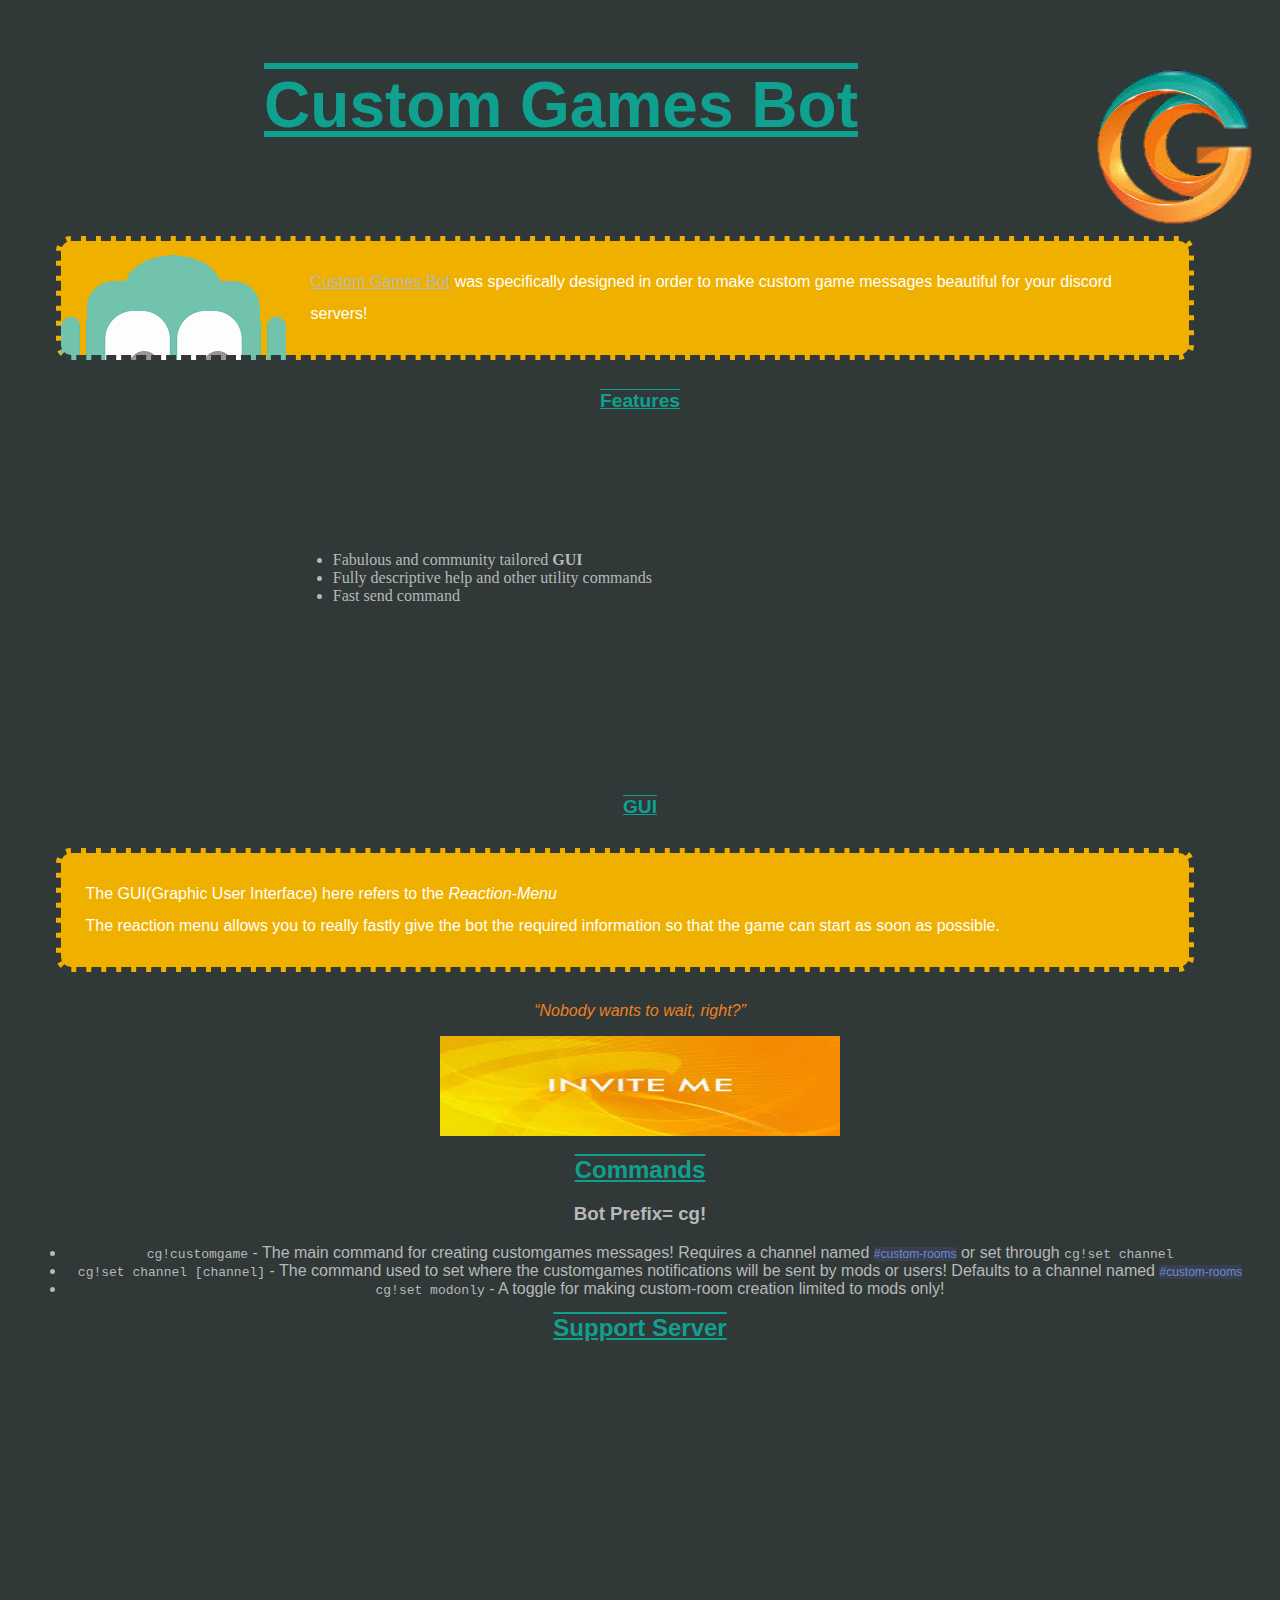
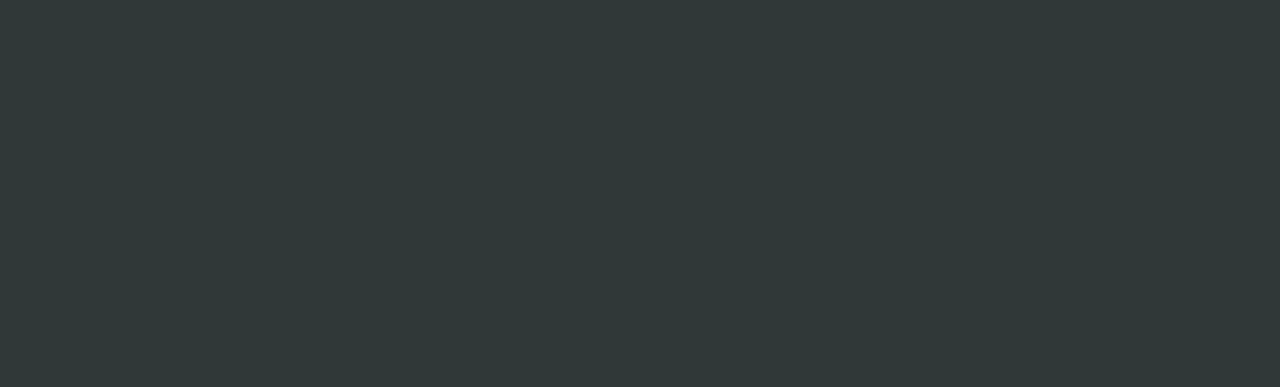
<file: index.html>
<!doctype html>
<html>
    <head>
        <meta charset="utf-8">
        <meta name="description" content="Custom Games Bot was specifically designed in order to make custom game messages beautiful for your discord servers!">
        <meta name="author" content="Custom Games Bot">
        <meta name="theme-color" content="#F08020">
        <link rel="icon" href="images/axvin.jpg" type="image/x-icon">

        <meta name="twitter:title" content="Custom Games Bot">
        <meta name="twitter:description" content="Custom Games Bot was specifically designed in order to make custom game messages beautiful for your discord servers!">
        <meta name="twitter:image" content="https://customgames.tk/images/logo.png">
        <meta name="twitter:card" content="summary_large_image" />
        <meta name="twitter:site" content="@_AXVin_" />
        <meta name="twitter:creator" content="@_AXVin_" />

        <meta property="og:title" content="Custom Games Bot" />
        <meta property="og:url" content="https://customgames.tk" />
        <meta property="og:description" content="Custom Games Bot was specifically designed in order to make custom game messages beautiful for your discord servers!">
        <meta property="og:image" content="https://customgames.tk/images/logo.png" />
        <meta property="og:locale" content="en_US" />
        <meta property="og:type" content="website" />
        <meta property="og:site_name" content="Custom Games" />
        <meta property="og:image:secure_url" content="https://customgames.tk/images/logo.png" />
    
   <!-- <meta name="viewport" content="width=device-width, initial-scale=1.0"> -->
        <link rel="pingback" href="https://customgames.tk">
        <link rel="shortcut icon" href="//customgames.tk/images/logo.png">
        <link rel="apple-touch-icon-precomposed" href="//customgames.tk/images/logo.png">
        <link rel="canonical" href="https://customgames.tk/" />
        
   <!-- <meta property="og:image:width" content="300" />
        <meta property="og:image:height" content="300" /> -->
        <title>Home-Custom Games Bot</title>
        <link href="index.css" rel="stylesheet" type="text/css">
    </head>
    <body>
        <header id="main-header">
            <img class="logo" src="images/logo.png" alt="our logo">
            <h1>
                Custom Games Bot
            </h1>
        </header>
        <p class="botintro" id="intro">
            <a href="about/index.html">Custom Games Bot</a> was specifically designed in order to make custom game messages beautiful for your discord servers! 
        </p>
        <h2>
            Features
        </h2>
        <ul class="features">
            <li>Fabulous and community tailored <strong>GUI</strong></li>
            <li>Fully descriptive help and other utility commands</li>
            <li>Fast send command</li>
        </ul>
        <br>
        <br>
        <h2>
            GUI
        </h2>
        <p class="botintro" id="gui">
            The GUI(Graphic User Interface) here refers to the <em>Reaction-Menu</em><br>
            The reaction menu allows you to really fastly give the bot the required information so that the game can start as soon as possible.
        </p>
            <blockquote>
                <q>Nobody wants to wait, right?</q>
            </blockquote>
        <div id="invite">
            <a href="https://discordapp.com/oauth2/authorize?client_id=529634185262923796&scope=bot&permissions=511041 "><img src="images/invite-me.jpeg" width="400px" height="100px"></a>
        <h1>
            Commands
        </h1>
        <h3>
            Bot Prefix= cg!
        </h3>
        <p class="commands">
            <ul>
                <li><code class="command">cg!customgame</code> - The main command for creating customgames messages! Requires a channel named <span class="channel">#custom-rooms</span> or set through <code>cg!set channel</code></li>
                <li><code class="command">cg!set channel [channel]</code> - The command used to set where the customgames notifications will be sent by mods or users! Defaults to a channel named <span class="channel">#custom-rooms</span></li>
                <li><code class="command">cg!set modonly</code> - A toggle for making custom-room creation limited to mods only!</li>
            </ul>
        </p>
        <h1>
            Support Server
        </h1>
        <iframe src="https://titanembeds.com/embed/488741445289771018?defaultchannel=529269212498362408&fixedsidenav=true&scrollbartheme=dark&theme=DiscordDark" height="600" width="800" frameborder="0"></iframe>
        </div>
    </body>
</html>
</file>
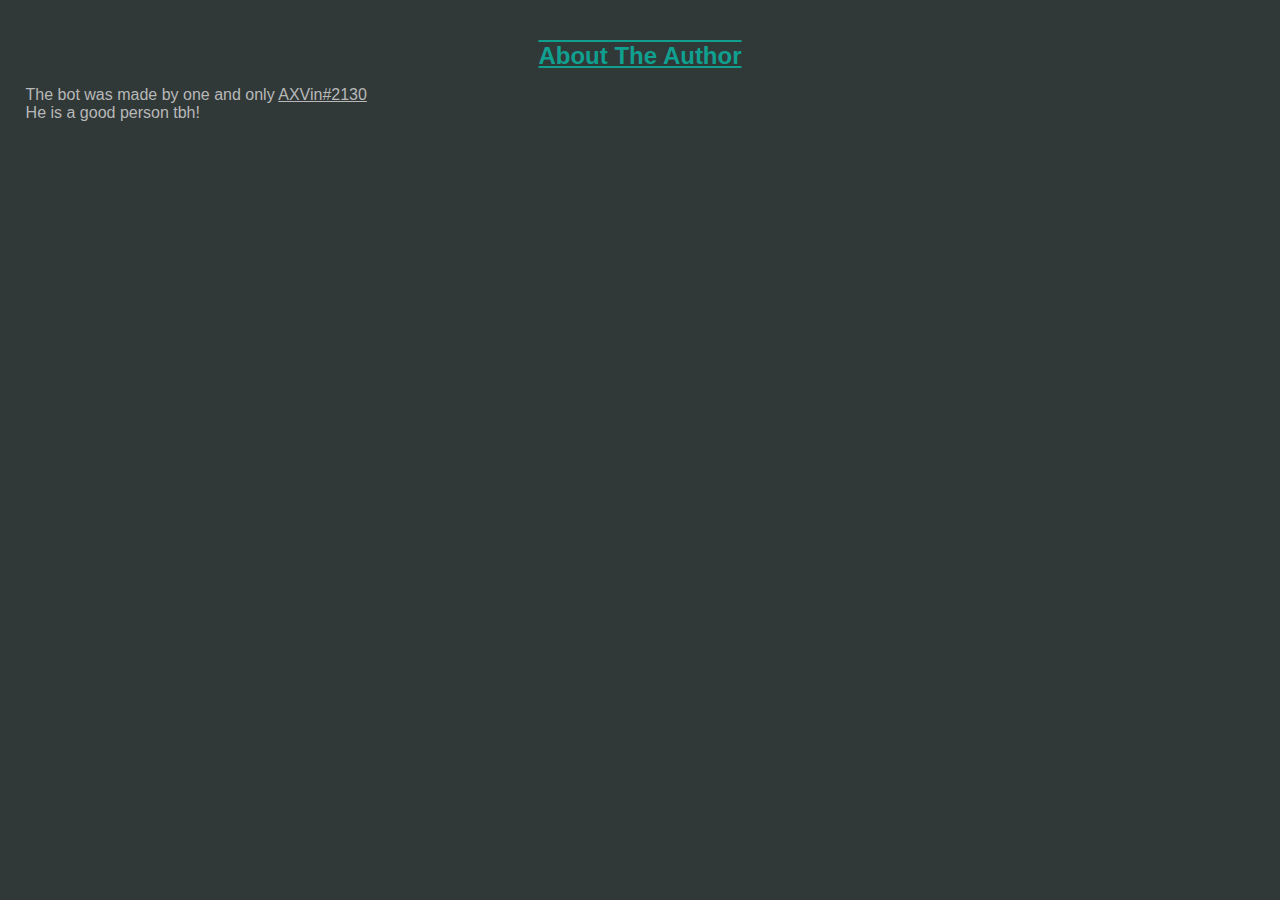
<file: about/index.html>
<!doctype html>
<html>
<head>
    <meta charset="utf-8">
    <link href="../index.css" rel="stylesheet" type="text/css">
    <title>About Author</title>
</head>
<body>
    <h1>About The Author</h1>
    <p class="center">
        The bot was made by one and only <a href="https://twitter.com/_axvin_">AXVin#2130</a><br>
        He is a good person tbh!
    </p>
</body>
</html>
</file>
<file: index.css>
body {
    padding: 2%;
    font-family: sans-serif;
    margin: 0px;
    background: #303838;
    color: #B8B8B8;
}


h1, h2 {
    color: #10A090;
    text-decoration: underline overline;
    text-align: center;
}

h1 {
    font-size: 150%;
}

h2 {
    font-size: 120%;
}

#main-header h1{
    text-align: center;
    height: 125px;
    font-size: 4rem;
}

.logo {
    float: right;
}

ul.features {
    padding: 10% 10% 10% 25%;
    font-family: serif;
}

blockquote {
    color: #F08020;
    font-style: italic;
    text-align: center;
}

a {
    color: #B8B8B8;
}

.botintro {
    line-height: 2em;
    border: 5px #303838 dashed;
    border-radius: 15px;
    padding: 25px;
    margin: 30px;
    margin-right: 60px;
    background: #F0B000;
    color: #ffffff;
}

#gui {
    padding-left : 25px   ;
}

#intro {
    background   : url(images/bot.png) no-repeat top left #F0B000;
    padding-left : 250px  ;
}

#invite {
    text-align   : center ;
}

.commands {
    text-align: none;
}


.channel {
    color: #7088D0;
    background: #384050;
    border-radius: 2px;
    font-size: 75%;
}

code.command {
    
}
</file>
